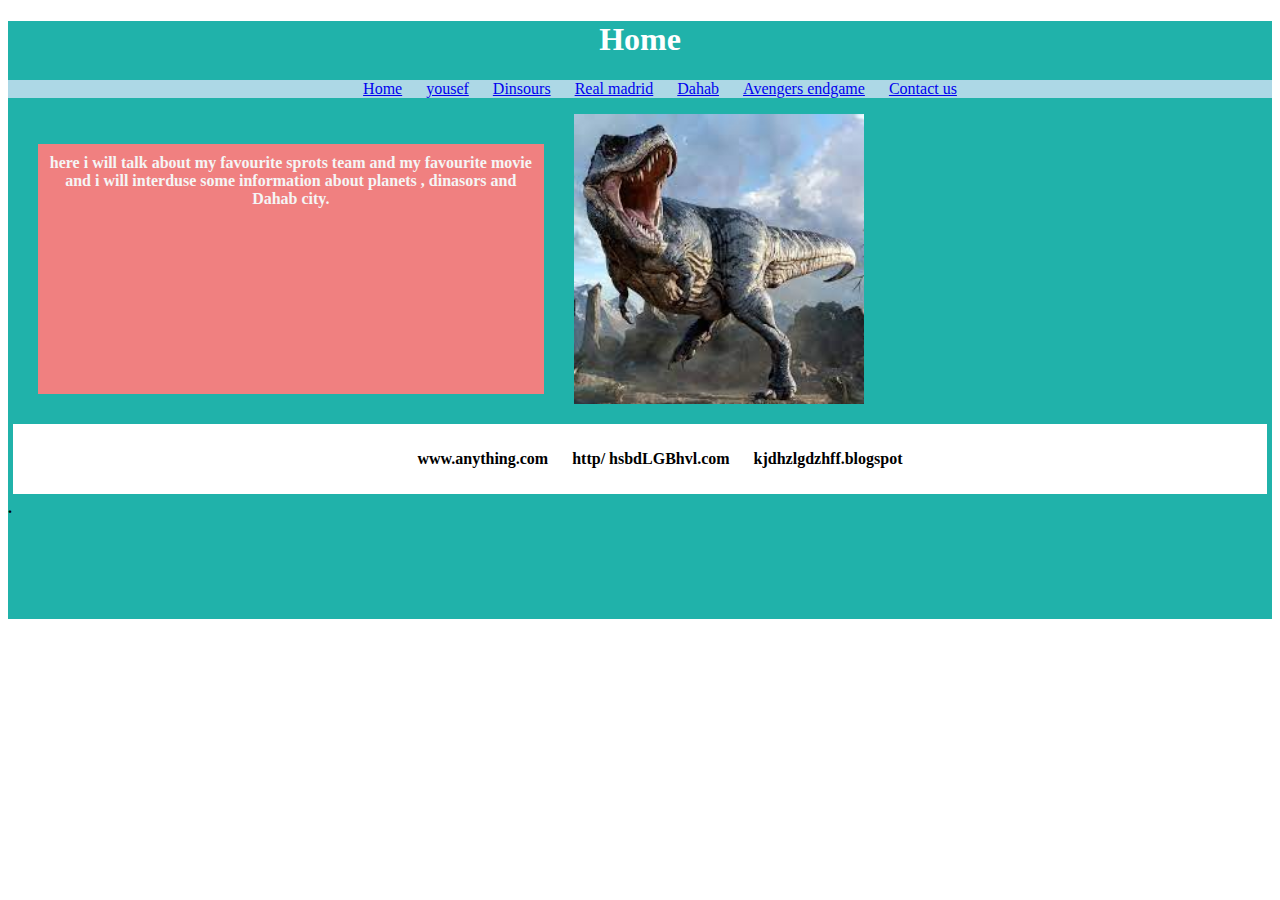
<file: index.html>
<!DOCTYPE html>
<html>
<head>
<title>home</title>

<link rel="stylesheet" href="style.css">

</head>





<body>
    <div class="contanir">
        <div class="header"><h1>Home </h1></div>

        <div class="nav"><ol>
            <li class="li"><a href="index.html">Home</a></li>
            <li class="li"><a href="index2.html"> yousef</a></li>
            <li class="li"><a href="index3.html"> Dinsours</a></li>
            <li class="li"><a href="index4.html">Real madrid</a></li>
            <li class="li"><a href="index5.html"> Dahab</a></li>
            <li class="li"><a href="index6.html"> Avengers endgame</a></li>
            <li class="li"><a href="index7.html"> Contact us</a></li>
        </ol></div>



        <div class="article"><strong>here i will talk about my favourite sprots team and my favourite movie<br>
            and i will interduse some information about planets , dinasors and
            Dahab city.
           </div> <div class="img"><img src="imegs/download.jfif" height="290">
        </div>
        <p class="clear"></p>
            <div class="footer3">
                <ul>
                 <li class="li">www.anything.com</li>
                 <li class="li">http/ hsbdLGBhvl.com</li>
                 <li class="li">kjdhzlgdzhff.blogspot</li>
                </ul>
     
             </div>
          
        <div class="nothing2">.</div>
























    </div>






</body>

































</html>
</file>
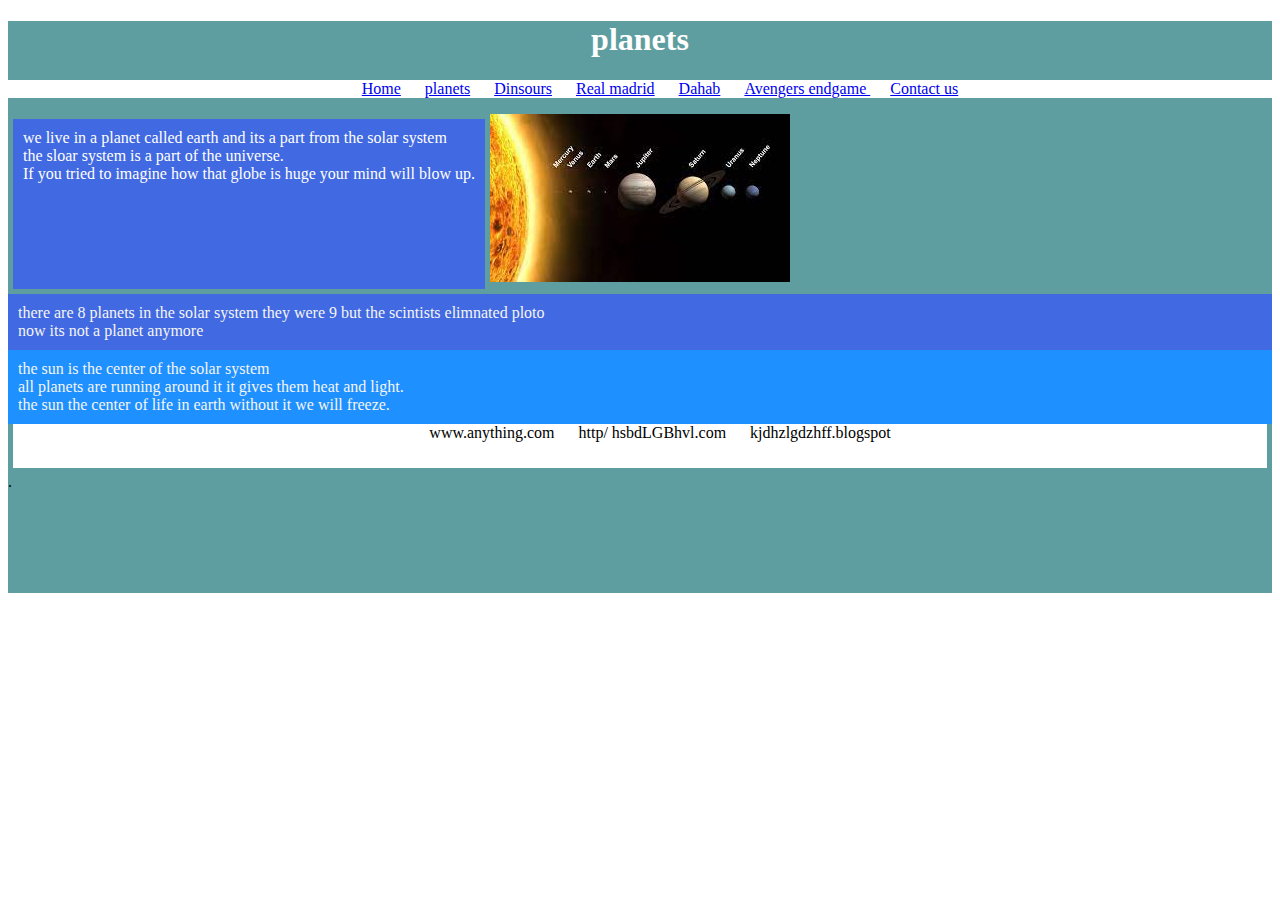
<file: index2.html>
<!DOCTYPE html>
<html>

<head>
    <title>planets</title>
    <link rel="stylesheet" href="style.css">
</head>


<body>
<div class="cont">
    <div class="header"><h1>planets</h1></div>
    <div class="nav2"><ol>
        <li class="li"><a href="index.html">Home</a></li>
        <li class="li"><a href="index2.html"> planets</a></li>
        <li class="li"><a href="index3.html"> Dinsours</a></li>
        <li class="li"><a href="index4.html">Real madrid</a></li>
        <li class="li"><a href="index5.html"> Dahab</a></li>
        <li class="li"><a href="index6.html"> Avengers endgame </a></li>
        <li class="li"><a href="index7.html"> Contact us</a></li>
    </ol></div>

    <div class="intro"> we live in a planet called earth and its a part from the solar system<br>
        the sloar system is a part of the universe.<br>
        If you tried to imagine how that globe is huge your mind will blow up.<br>
    </div>
    <div class="img"><img src="imegs/planets.jfif" alt="planets"></div>
    <p class="clear"></p>

    <div class="article2">
        there are 8 planets in the solar system they were 9 but the scintists elimnated ploto<br>
         now its not a planet anymore 
    </div>
    <div class="article3">the sun is the center of the solar system<br>
         all planets are running around it it gives them heat and light.<br>
        the sun the center of life in earth without it we will freeze.</div>

    <div class="footer3"> 
        <ul>
         <li class="li">www.anything.com</li>
         <li class="li">http/ hsbdLGBhvl.com</li>
         <li class="li">kjdhzlgdzhff.blogspot</li>
        </ul>

     </div>

    
<div class="nothing2">.</div>




























</div>



























</body>
































</html>
</file>
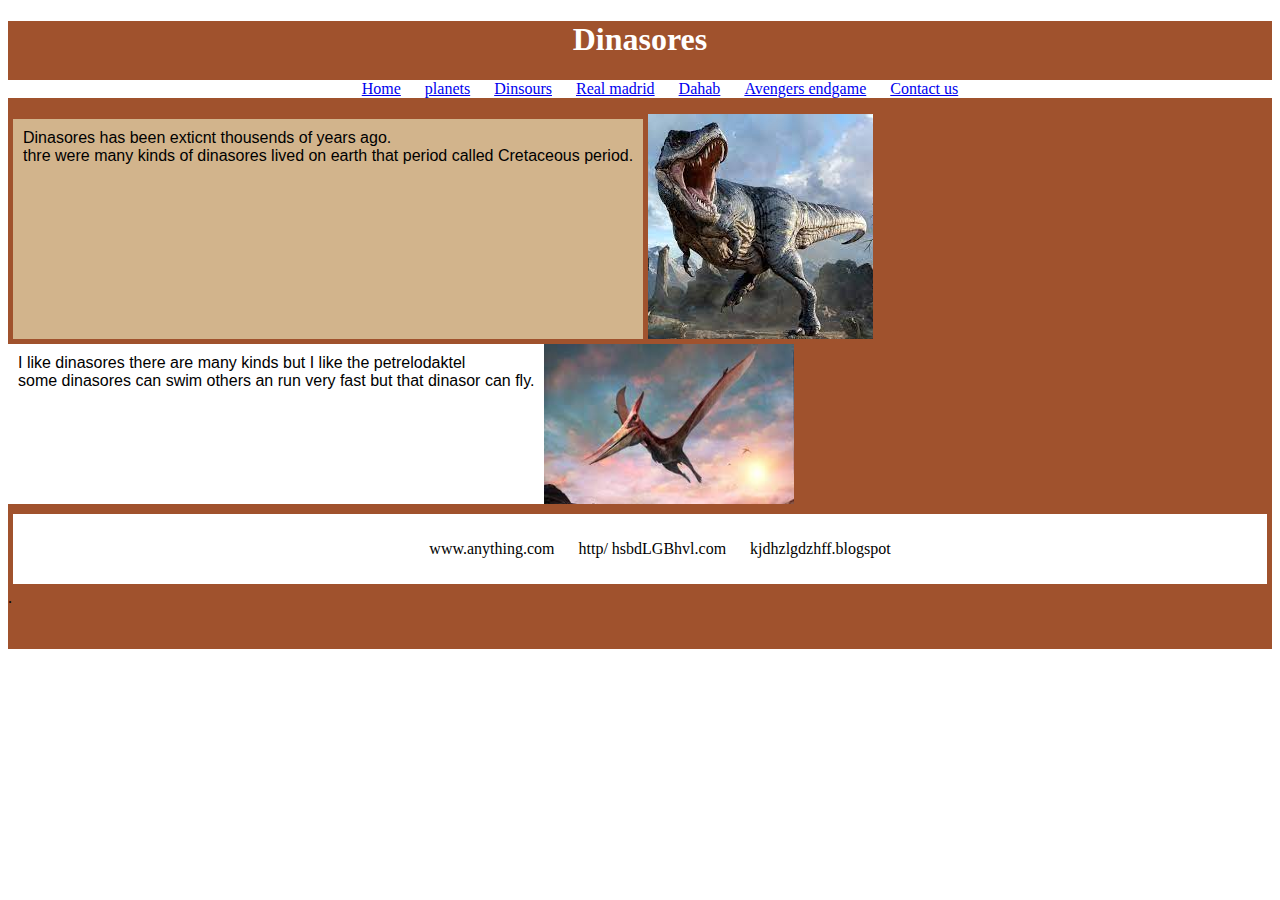
<file: index3.html>
<!DOCTYPE html>
<html>
<head><title>Dinasores</title>
<link rel="stylesheet" href="style.css">

</head>

<body>
<div class="main">

    <div class="head"><h1>Dinasores</h1> </div>
    <div class="nav3"><ol>
        <li class="li"><a href="index.html">Home</a></li>
        <li class="li"><a href="index2.html"> planets</a></li>
        <li class="li"><a href="index3.html"> Dinsours</a></li>
        <li class="li"><a href="index4.html">Real madrid</a></li>
        <li class="li"><a href="index5.html"> Dahab</a></li>
        <li class="li"><a href="index6.html"> Avengers endgame</a></li>
        <li class="li"><a href="index7.html"> Contact us</a></li>
     </ol></div>

     <div class="intro2">
        Dinasores has been exticnt thousends of years ago. <br>
        thre were many kinds of dinasores lived on earth
         that period called Cretaceous period.
     </div><div class="img"><img src="imegs/download.jfif" alt="A T-rex"></div>
     <p class="clear"></p>


     <div class="article4"> I like dinasores there are many kinds but I like the petrelodaktel<br>
    some dinasores can swim others an run very fast but that dinasor can fly.</div>
    <div class="img"><img src="imegs/ptredactel.jfif" alt="petrelodaktyl" height="160px" width="250px"></div>
    <p class="clear"></p>

    <div class="footer3">
            <ul>
             <li class="li">www.anything.com</li>
             <li class="li">http/ hsbdLGBhvl.com</li>
             <li class="li">kjdhzlgdzhff.blogspot</li>
            </ul>
 
         </div>

<div class="nothing">.</div>















































</div>
















































    
</body>






































</html>
</file>
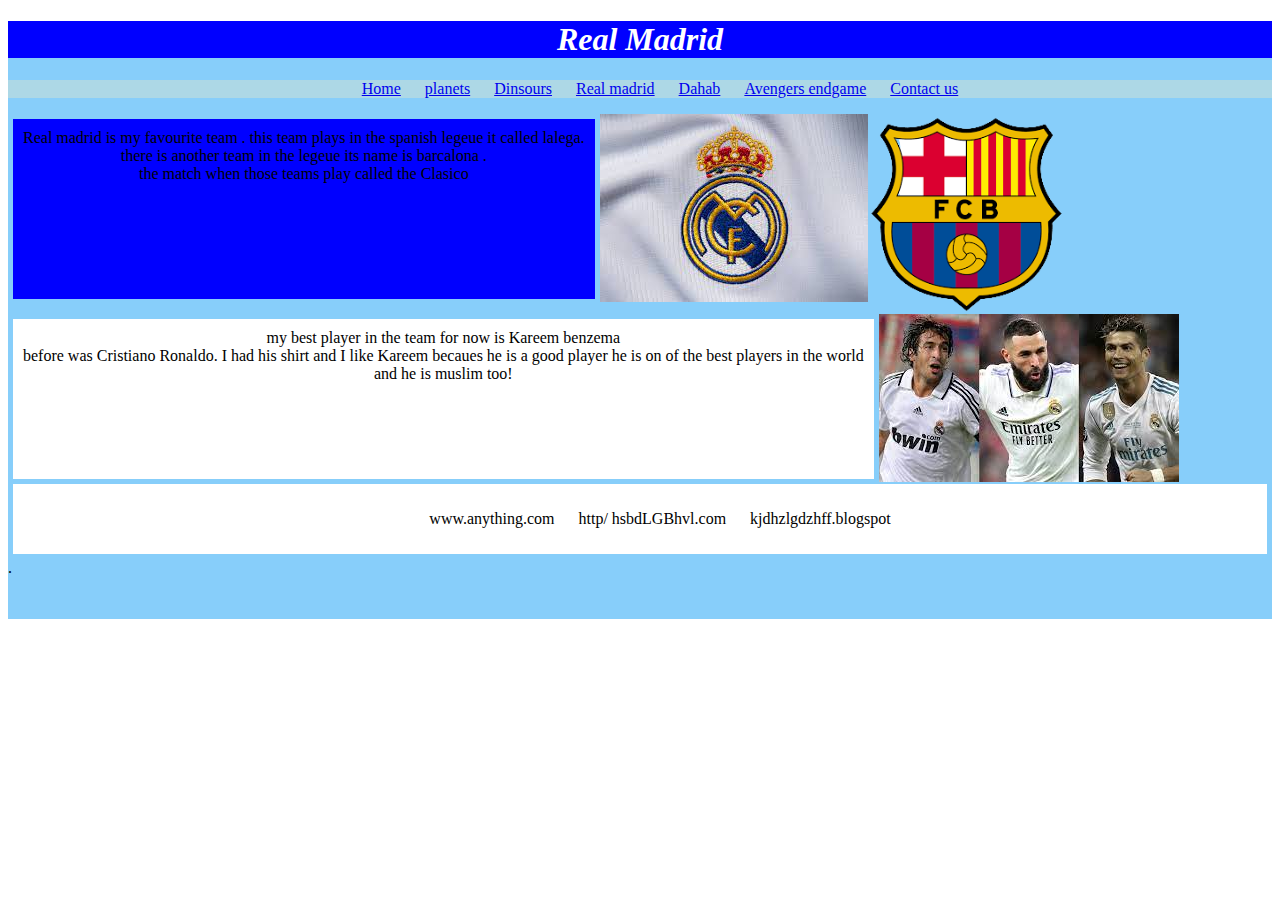
<file: index4.html>
<!DOCTYPE html>
<html>

<head>
    <title>Real Madrid</title>
    <link rel="stylesheet" href="style.css">
</head>
<body>
    <div class="content">
        <div class="heading"><h1><i>Real Madrid</i></h1></div>
        <div class="nav4"><ol>
            <li class="li"><a href="index.html">Home</a></li>
            <li class="li"><a href="index2.html"> planets</a></li>
            <li class="li"><a href="index3.html"> Dinsours</a></li>
            <li class="li"><a href="index4.html">Real madrid</a></li>
            <li class="li"><a href="index5.html"> Dahab</a></li>
            <li class="li"><a href="index6.html"> Avengers endgame</a></li>
            <li class="li"><a href="index7.html"> Contact us</a></li>
         </ol></div>

         <div class="intro3">
            Real madrid is my favourite team . this team plays in the spanish legeue it called lalega.<br>
            there is another team in the legeue its name is barcalona .<br>
             the  match when those teams play called the  Clasico
         </div><div><img src="imegs/real madrid.jfif" alt="real madrid logo"></div> <div><img src="imegs/download-removebg-preview.png" alt="barcalona" height="200px"></div>
         <p class="clear"></p>
        
         <div class="article5"> my best player in the team for now is Kareem benzema <br>
        before was Cristiano Ronaldo.
        I had his shirt and  I like Kareem becaues he is a good player he is on of the best players in the world<br>
        and he is muslim too!  </div><div><img src="imegs/images.jfif" alt="Cristiano Ronaldo and Kareem benzema" ></div>
            <p class="clear"></p>
            

<div class="footer3">
    <ul>
     <li class="li">www.anything.com</li>
     <li class="li">http/ hsbdLGBhvl.com</li>
     <li class="li">kjdhzlgdzhff.blogspot</li>
    </ul>

 </div>


<div class="nothing">.</div>














































    </div>
</body>
















































</html>
</file>
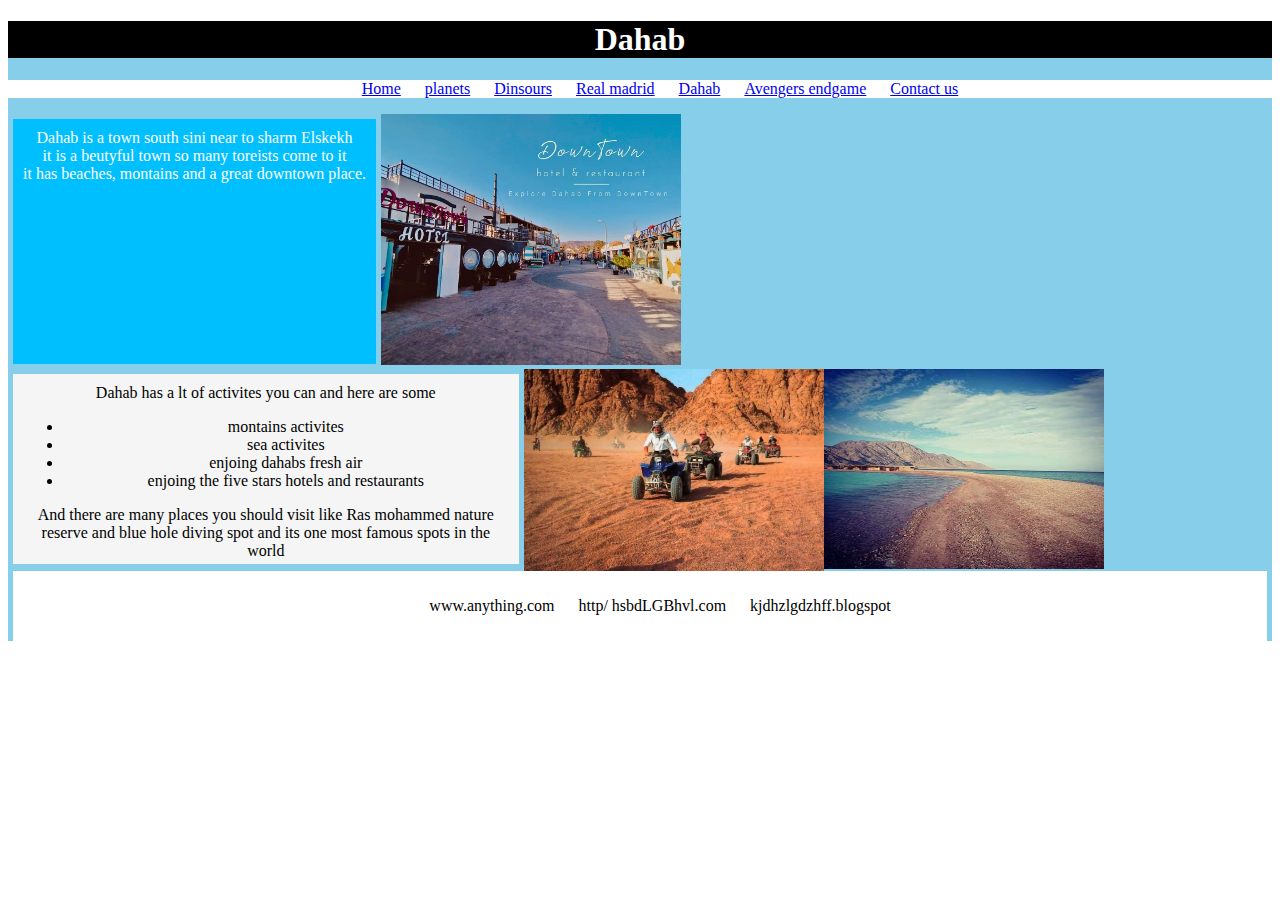
<file: index5.html>
<!DOCTYPE html>
<html>
<head>
    <title>Dahab</title>
    <link rel="stylesheet" href="style.css">
</head>

<body>
<div class="all">
     <div class="header2">
            <h1>Dahab</h1>
     </div>
     <div class="nav5"><ol>
        <li class="li"><a href="index.html">Home</a></li>
        <li class="li"><a href="index2.html"> planets</a></li>
        <li class="li"><a href="index3.html"> Dinsours</a></li>
        <li class="li"><a href="index4.html">Real madrid</a></li>
        <li class="li"><a href="index5.html"> Dahab</a></li>
        <li class="li"><a href="index6.html"> Avengers endgame</a></li>
        <li class="li"><a href="index7.html"> Contact us</a></li>
     </ol></div>
     <div class="intro4">Dahab is a town south sini near to sharm Elskekh <br>
    it is a beutyful town so many toreists come to it <br>
    it has beaches, montains and a great downtown place. </div><div class="img"><img src="imegs/downtown.jpeg" alt="downtown" width="300px"></div>
    <p class="clear"></p>
        <div class="article6"> Dahab has a lt of activites you can and here are some<br>
            <ul>
                <li>montains activites</li>
                <li>sea activites</li>
                <li>enjoing dahabs fresh air</li>
                <li>enjoing the five stars hotels and restaurants</li>

        </ul>
    And there are many places  you should visit like Ras mohammed nature reserve and blue hole diving spot and its one most famous spots in the world </div><div class="img"><img src="imegs/baech buggy.jpeg" alt="beach buggy" width="300px" h></div><div class="img"><img src="imegs/sea shore.jpeg" alt="sea shore" width="280px"
         height="200px"></div>
    <p class="clear"></p>

    <div class="footer4">
        <ul>
         <li class="li">www.anything.com</li>
         <li class="li">http/ hsbdLGBhvl.com</li>
         <li class="li">kjdhzlgdzhff.blogspot</li>
        </ul>

     </div>


































    </div>
</body>




































</html>
</file>
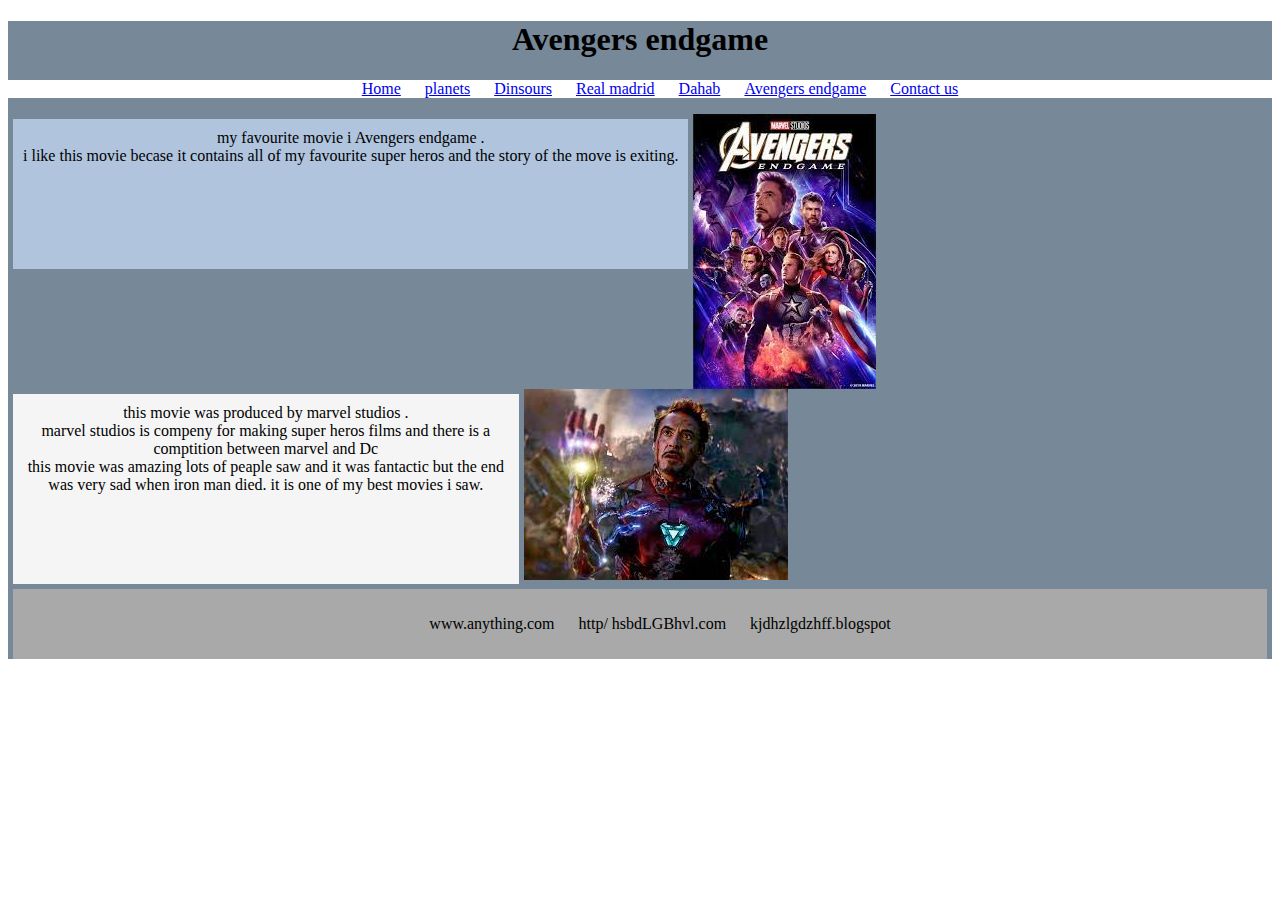
<file: index6.html>
<!DOCTYPE html>
<html>
<head>
    <title>Avengers</title>
    <link rel="stylesheet" href="style.css">
</head>

<body>
<div class="main2">
    <div class="head2"><h1>Avengers endgame</h1></div>
    <div class="nav6"><ol>
        <li class="li"><a href="index.html">Home</a></li>
        <li class="li"><a href="index2.html"> planets</a></li>
        <li class="li"><a href="index3.html"> Dinsours</a></li>
        <li class="li"><a href="index4.html">Real madrid</a></li>
        <li class="li"><a href="index5.html"> Dahab</a></li>
        <li class="li"><a href="index6.html"> Avengers endgame</a></li>
        <li class="li"><a href="index7.html"> Contact us</a></li>
        </ol></div>
<div class="intro5">
        my favourite movie i Avengers endgame .<br>
        i like this movie becase it contains all of my favourite super heros and the story of the move is exiting.<br>
</div><div class="img"><img src="imegs/down.jfif" alt="Avengers endgame logo"></div>
<p class="clear"></p>

    <div class="article7">this movie was produced by marvel studios .<br>
    marvel studios is compeny for making super heros films and there is a comptition between marvel and Dc<br>
this movie was amazing lots of peaple saw and it was fantactic but the end was very sad when iron man died. it is one of my best movies i saw.</div><div class="img"><img src="imegs/download (1).jfif" alt="Iron man"></div>
<p class="clear" ></p>
<div class="footer6">
    <ul>
     <li class="li">www.anything.com</li>
     <li class="li">http/ hsbdLGBhvl.com</li>
     <li class="li">kjdhzlgdzhff.blogspot</li>
    </ul>

 </div>




















</div>





























</body>



















































</html>
</file>
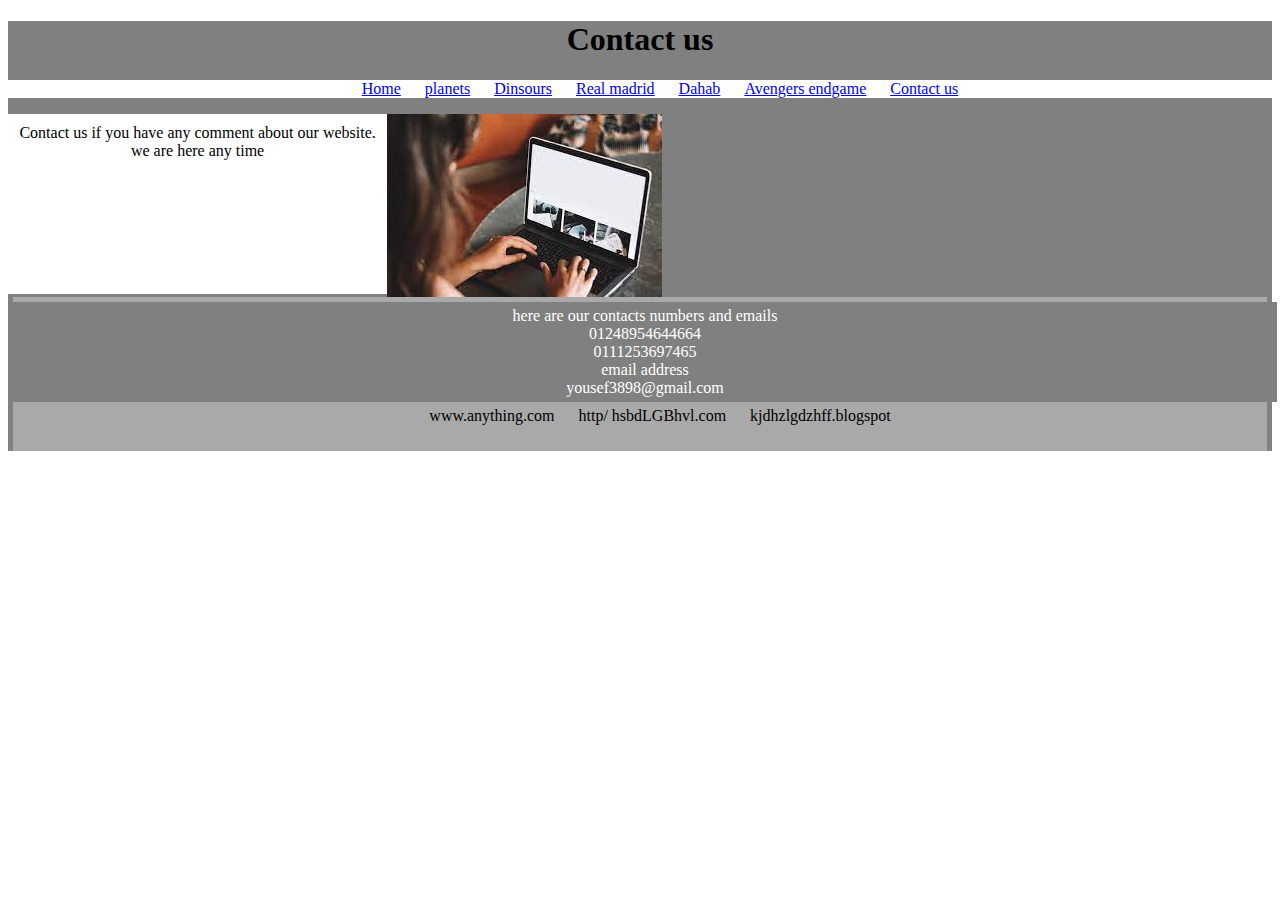
<file: index7.html>
<!DOCTYPE html>
<html>
<head><title>
    Contact us
</title> 
<link rel="stylesheet" href="style.css"></head>


<body>
    <div class="main3">
        <div class="head3"><h1>Contact us</h1></div>
        <div class="nav6"><ol>
            <li class="li"><a href="index.html">Home</a></li>
            <li class="li"><a href="index2.html"> planets</a></li>
            <li class="li"><a href="index3.html"> Dinsours</a></li>
            <li class="li"><a href="index4.html">Real madrid</a></li>
            <li class="li"><a href="index5.html"> Dahab</a></li>
            <li class="li"><a href="index6.html"> Avengers endgame</a></li>
            <li class="li"><a href="index7.html"> Contact us</a></li>
            </ol></div>

        <div class="intro6">
            Contact us if you have any comment about our website.
            we are here any time
        </div><div class="img"><img src="imegs/shooping.jfif" alt="custemor servies"></div>
        <p class="clear"></p>
        
        <div class="article8">here are our contacts numbers and emails<br>
         01248954644664<br>
         0111253697465<br>
        email address <br>
        yousef3898@gmail.com </div>


        <div class="footer6">
           <ul>
            <li class="li">www.anything.com</li>
            <li class="li">http/ hsbdLGBhvl.com</li>
            <li class="li">kjdhzlgdzhff.blogspot</li>
           </ul>

        </div>

























    </div>
</body>




























</html>
</file>
<file: style.css>
.contanir{
    background-color: lightseagreen;
   
}
.nav{
    background-color: lightblue;
    text-align: center;
    color: white;
    width:100%;
}
.header{
    text-align: center;
    color: white;
    
}
.li{
    text-align: center;
    display: inline;
    margin: 10px;
}
.article{
    height: 250px;
    color: whitesmoke;
    float: left;
    background-color: lightcoral;
    text-align: center; 
    width: 40%;
    margin: 30px;
    padding: 10px;
    box-sizing: border-box;
}
img{
    float: left;
}
.clear{
    clear: both;
}
.cont{
    background-color:cadetblue ;
}
.intro{
    color: white;
    background-color: royalblue;
    float: left;
    height: 170px;
    margin: 5px;
    padding: 10px;
    box-sizing: border-box;
}
.article2{

    color: whitesmoke;
    float: left;
    background-color: royalblue;
    width: 100%;
    
    padding: 10px;
    box-sizing: border-box;
}
.footer{
    background-color: aquamarine;
    color: crimson;
    height: 200px;
    padding: 10px;
    box-sizing: border-box;
}
.ads{
    float: left;
}
.article3{
    color: whitesmoke;
    float: left;
    background-color: DodgerBlue;
    width: 100%;
    
    padding: 10px;
    box-sizing: border-box;
}   
.footer2{
    background-color: cornflowerblue;
    color: crimson;
    height: 400px;
    padding: 10px;
    box-sizing: border-box;
} 
.nav2{
    background-color: white;
    text-align: center;
    color: black;
    width:100%;  
}
 .main{
    background-color:Sienna ;
    
 }
.head{
    
    text-align: center;
    color: white;
}
.nav3{
    text-align: center;
    color: aliceblue;
    height: 30%;
    background-color:white;
}
.intro2{
    
    color: black;
    background-color: tan;
    float: left;
    height: 200px;
    margin: 5px;
    padding: 10px;
  font-family: sans-serif;
}
.article4{
    color: black;
    float: left;
    background-color:white;
    padding: 10px;
    box-sizing: border-box;
    font-family: sans-serif;
    height: 160px;
    margin-bottom: 10px;
}
.footer3{
    
    color: black;
    padding: 10px;
    box-sizing: border-box;
    margin: 5px;
    background-color:white;
    text-align: center;
}

.content{
    background-color: lightskyblue;
}
.heading{
    background-color: blue;
    text-align: center;
    color: white;
}
.nav4{
    text-align: center;
    color: aliceblue;
    height: 30%;
    background-color:lightblue;
}
.intro3{
    color: black;
    float: left;
    background-color:blue;
    margin: 5px;
    padding: 10px;
    box-sizing: border-box;
    height: 180px; 
    text-align: center;
}
.article5{
    color: black;
    float: left;
    background-color:white;
    margin: 5px;
    padding: 10px;
    box-sizing: border-box;
    height: 160px; 
    text-align: center;
}
.footer4{
    color: black;
    padding: 10px;
    box-sizing: border-box;
    margin: 5px;
    background-color: white;
    text-align: center;
}

.all{
    background-color: skyblue;
}
.header2{
    background-color:black;
    text-align: center;
    color: white;
}
.nav5{
    text-align: center;
    color: aliceblue;
    height: 30%;
    background-color: white;

}
.intro4{
    color: white;
    float: left;
    margin: 5px;
    padding: 10px;
    box-sizing: border-box;
    height: 245px; 
    text-align: center;
    background-color: deepskyblue;
}
.article6{
    color: black;
    float: left;
    background-color:whitesmoke;
    margin: 5px;
    padding: 10px;
    box-sizing: border-box;
    height: 190px; 
    text-align: center;
    width: 40%;
}
.main2
{
    background-color: lightslategray;
}
.nav6{
    text-align: center;
    color: aliceblue;
    height: 30%;
   background-color:white ;
}
.head2{
    text-align: center;
    color: black
}
.intro5{
    color: black;
    float: left;
    margin: 5px;
    padding: 10px;
    box-sizing: border-box;
    height: 150px; 
    text-align: center;
background-color:lightsteelblue;
}

.article7{
    color: black;
    float: left;
    background-color:whitesmoke;
    margin: 5px;
    padding: 10px;
    box-sizing: border-box;
    height: 190px; 
    text-align: center;
    width: 40%;
}
.footer5{

    color: white;
    height: 200px;
    padding: 10px;
    box-sizing: border-box;
}
.main3{
    background-color: gray;
    width: 100%;
}
.nav7{
    text-align: center;
    color: aliceblue;
    height: 30%;
   
} 
.head3{
    text-align: center;
    color: black;

}
.intro6{
    color:black;
    float: left;;
    padding: 10px;
    box-sizing: border-box;
    height: 180px; 
    text-align: center;
    background-color: white;
    width: 30%;
}
.article8{
    color: white;
    float: left;
    margin: 5px;
    padding:5px ;
    box-sizing: border-box; 
    text-align: center;
    width: 40%;
    background-color: gray;
    width: 100%;
}
.footer6{
    color: black;
    padding: 10px;
    box-sizing: border-box;
    margin: 5px;
    background-color: darkgray;
    text-align: center;
}
.nothing{
    height: 60px;
}
.nothing2{
    height: 120px;
}
</file>
